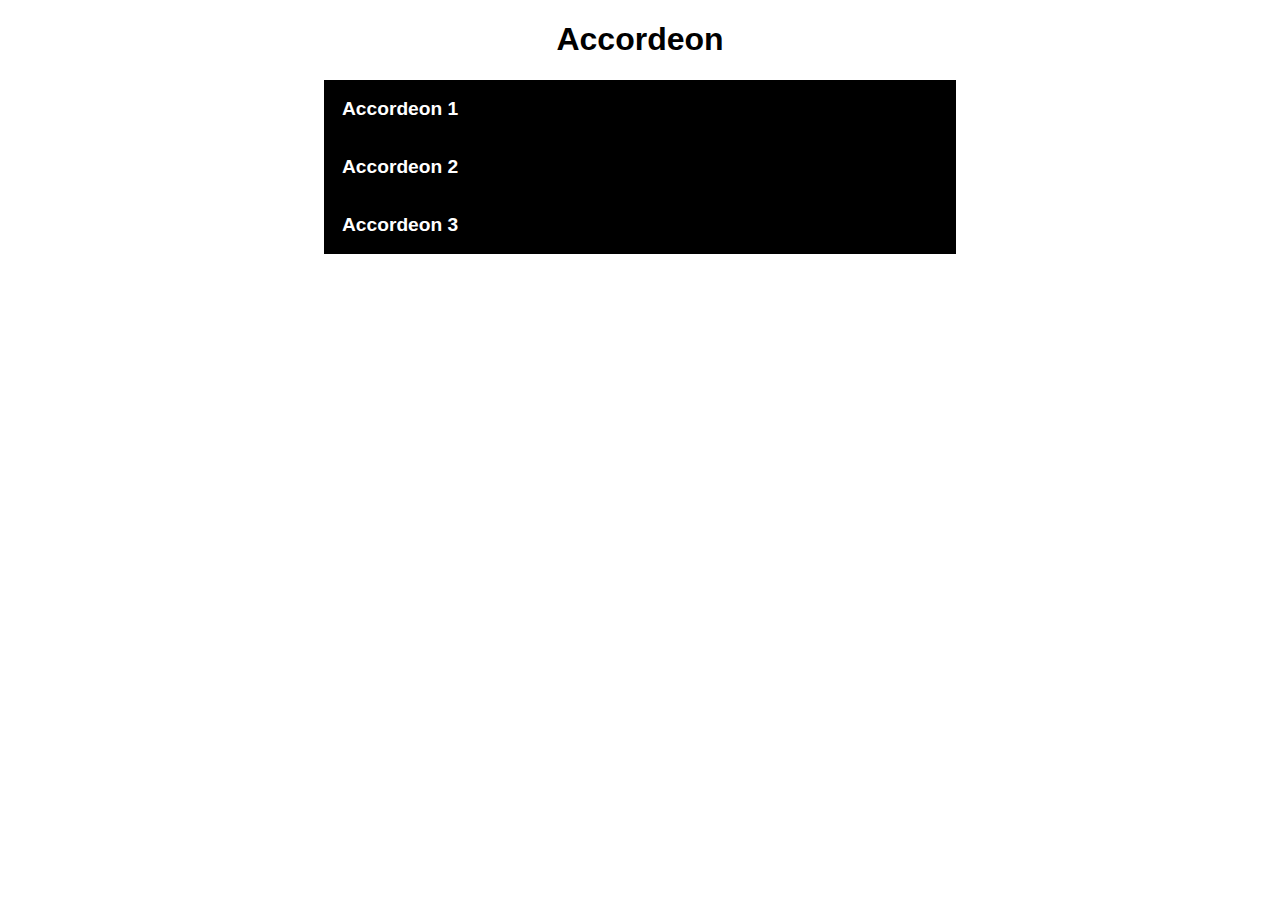
<file: Accordeon/index.html>
<!doctype html>

<html lang="fr">
<head>
  <meta charset="utf-8">
  <title>Formation Accessibilité Vestiaire Collective - Accordeon</title>
  <link rel="stylesheet" href="style.css">
</head>

<body>
    <header>
      <h1>Accordeon</h1>
    </header>
    <main>
      <div>
        <button class="accordion">Accordeon 1</button>
        <div class="panel">
            <h2>Accordeon 1</h2>
            <p>Lorem ipsum dolor sit amet, consectetur adipiscing elit. In in luctus enim. Phasellus ut facilisis arcu, vel rutrum tortor. Fusce id mollis dolor. Mauris sed vulputate felis. Praesent tristique, nulla vel aliquet condimentum, sapien elit pharetra orci, eu sollicitudin est purus non metus. Fusce sed lacus tristique, tincidunt lacus et, tincidunt ante. Donec pretium dapibus tincidunt. In in dui a lacus interdum posuere. Interdum et malesuada fames ac ante ipsum primis in faucibus. Donec ut odio a felis sodales pharetra sit amet non erat. Phasellus placerat orci id ex semper, id vestibulum ex congue. Ut rutrum ultricies ipsum nec commodo. Aliquam viverra ante sit amet purus auctor consectetur. Nulla auctor purus sit amet tortor pulvinar vulputate. Sed cursus, magna et pharetra vehicula, nulla neque lobortis nisi, a molestie purus diam at urna.</p>
        </div>
      </div>
      <div>
        <button class="accordion">Accordeon 2</button>
        <div class="panel">
            <h2>Accordeon 2</h2>
            <p>Maecenas vulputate velit et convallis iaculis. Aliquam ac urna massa. Aliquam felis magna, auctor et rhoncus id, commodo ut sapien. Quisque feugiat nulla ac finibus egestas. Fusce rutrum arcu eu tristique varius. Pellentesque consectetur congue orci, vel dictum erat pulvinar in. Suspendisse eget venenatis odio, sit amet viverra lorem. Mauris aliquet tristique egestas. Fusce blandit ligula quis nulla mollis rutrum. Donec scelerisque fermentum arcu non scelerisque. Nulla facilisi. Curabitur id nisl mollis nisi sodales facilisis ac vel ipsum. Maecenas sed dictum ante. Donec dictum a quam in efficitur. Interdum et malesuada fames ac ante ipsum primis in faucibus.</p>
        </div>
      </div>
      <div>
        <button class="accordion">Accordeon 3</button>
        <div class="panel">
            <h2>Accordeon 3</h2>
            <p>Phasellus faucibus felis est, sed sagittis ligula pretium et. Vestibulum feugiat elit ultricies rhoncus maximus. Phasellus sodales, massa eget vestibulum dapibus, diam orci feugiat ipsum, sit amet pharetra arcu purus in dolor. Mauris sed enim sapien. Maecenas hendrerit egestas ex, non sodales odio eleifend sit amet. Nulla quis nunc in nisl aliquet accumsan. Vivamus sed metus commodo, cursus ante quis, posuere enim. Sed purus metus, elementum vel suscipit quis, suscipit in tortor. Nullam nec dolor ac felis elementum sagittis. Aliquam venenatis porta dolor et consectetur. Pellentesque pulvinar bibendum neque eget vulputate. Etiam non varius enim. Vestibulum in diam ut velit accumsan gravida. Duis est arcu, aliquet sit amet semper sit amet, eleifend vel nisi. Vestibulum ante ipsum primis in faucibus orci luctus et ultrices posuere cubilia curae; Vestibulum odio odio, tempor vitae nulla quis, porta accumsan augue.</p>
        </div>
      </div>
    </main>
    
    <script src="script.js"></script>
</body>
</html>
</file>
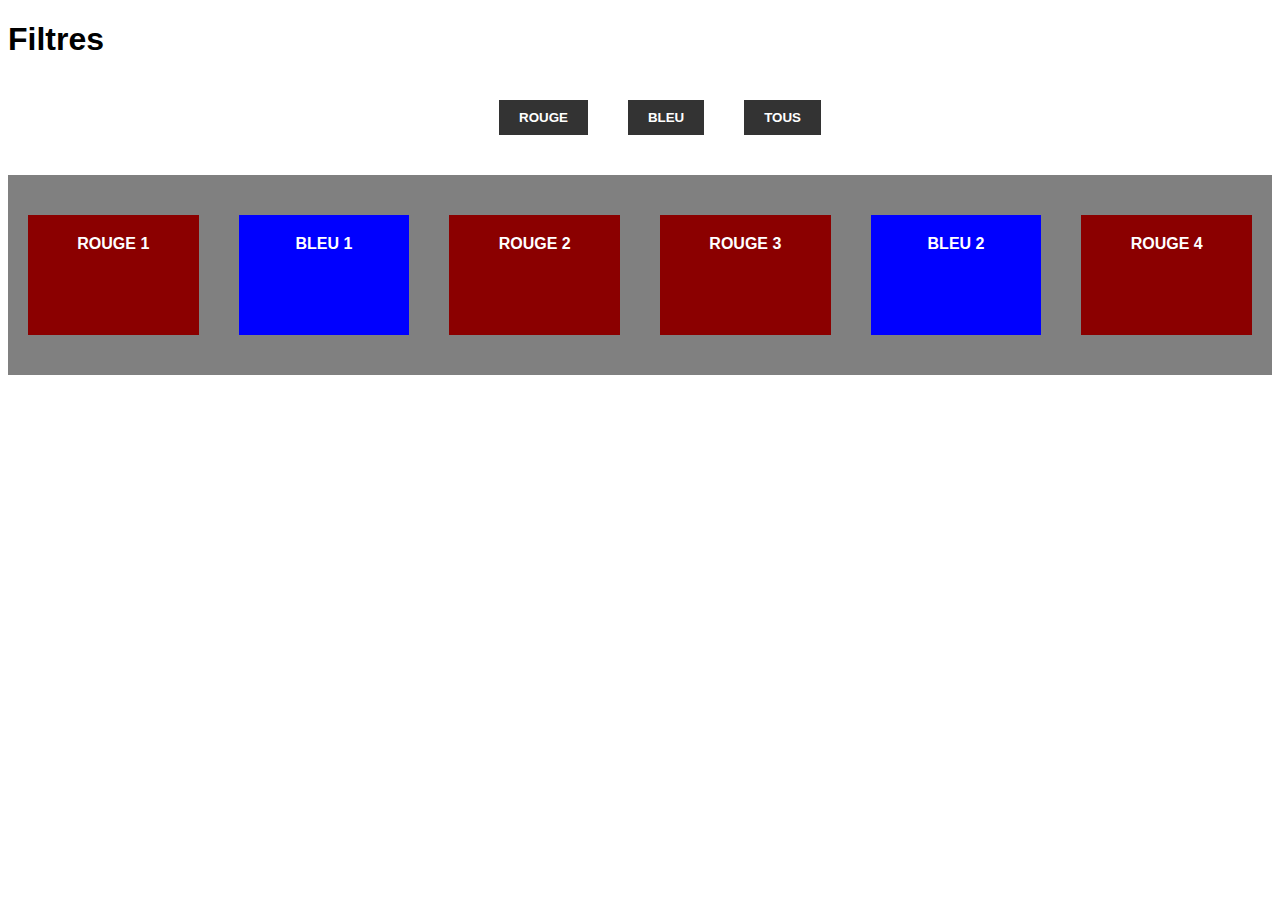
<file: Filtres/index.html>
<!DOCTYPE html>
<html lang="fr">
<head>
    <meta charset="UTF-8">
    <meta name="viewport" content="width=device-width, initial-scale=1.0">
    <link rel="stylesheet" href="styles.css">
    <title>Formation Accessibilité Vestiaire Collective - Filtres</title>
</head>
<body>
    <header>
        <h1>Filtres</h1>
    </header>
    <main>
        <ul class="filters">
            <li><button class="filter" data-filter="rouge">ROUGE</button></li>
            <li><button class="filter" data-filter="bleu">BLEU</button></li>
            <li><button class="filter" data-filter="all">TOUS</button></li>
        </ul>
        
        <div class="projects">
          <div class="project rouge" data-filter="rouge">ROUGE 1</div>
          <div class="project bleu" data-filter="bleu">BLEU 1</div>
          <div class="project rouge" data-filter="rouge">ROUGE 2</div>
          <div class="project hide rouge" data-filter="rouge">ROUGE 3</div>
          <div class="project bleu" data-filter="bleu">BLEU 2</div>
          <div class="project rouge" data-filter="rouge">ROUGE 4</div>
        </div>
    </main>
    <script src="scripts.js"></script>
</body>
</html>
</file>
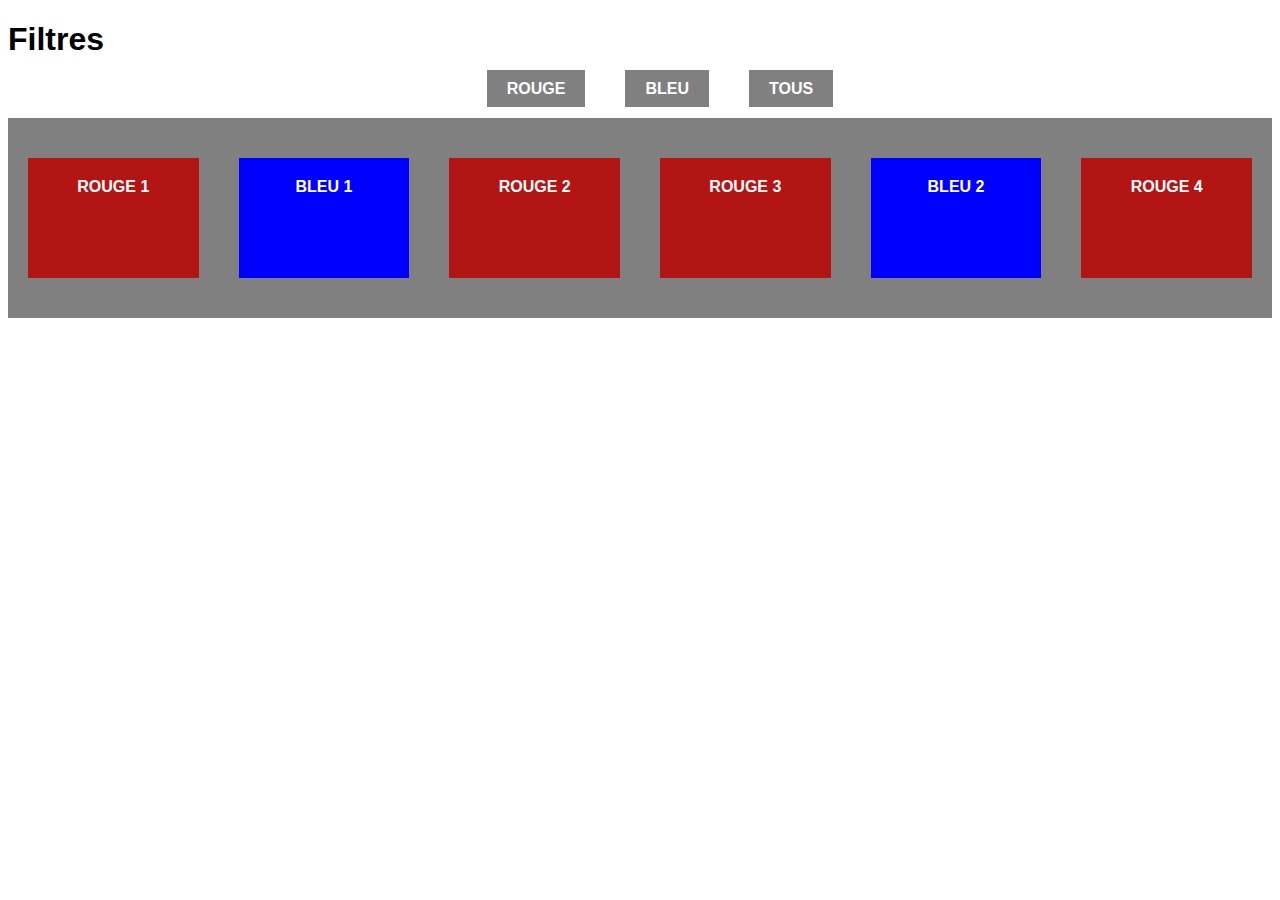
<file: Filtres/Source/index.html>
<!DOCTYPE html>
<html lang="fr">
<head>
    <meta charset="UTF-8">
    <meta name="viewport" content="width=device-width, initial-scale=1.0">
    <link rel="stylesheet" href="styles.css">
    <title>Formation Accessibilité Vestiaire Collective - Filtres</title>
</head>
<body>
    <header>
        <h1>Filtres</h1>
    </header>
    <main>
        <ul class="filters">
            <li><a href="javascript:void(0);" class="filter" data-filter="rouge">ROUGE</a></li>
            <li><a href="javascript:void(0);" class="filter" data-filter="bleu">BLEU</a></li>
            <li><a href="javascript:void(0);" class="filter" data-filter="all">TOUS</a></li>
        </ul>
        
        <div class="projects">
          <div class="project rouge" data-filter="rouge">ROUGE 1</div>
          <div class="project bleu" data-filter="bleu">BLEU 1</div>
          <div class="project rouge" data-filter="rouge">ROUGE 2</div>
          <div class="project hide rouge" data-filter="rouge">ROUGE 3</div>
          <div class="project bleu" data-filter="bleu">BLEU 2</div>
          <div class="project rouge" data-filter="rouge">ROUGE 4</div>
        </div>
    </main>
    <script src="scripts.js"></script>
</body>
</html>
</file>
<file: Accordeon/style.css>
* {
    font-family: Helvetica, Arial, Sans-Serif;
    color: black;
}

button.accordion {
    background-color: black;
    color: white;
    cursor: pointer;
    padding: 18px;
    width: 100%;
    text-align: left;
    border: none;
    outline: none;  
    transition: 0.4s;
    font-size: 1.2em;
    font-weight: bold;
}

button.accordion:focus, button.accordion:hover {
    -webkit-box-shadow:inset 0px 0px 0px 5px rgb(0, 129, 129);
    -moz-box-shadow:inset 0px 0px 0px 5px rgb(0, 129, 129);
    box-shadow:inset 0px 0px 0px 5px rgb(0, 129, 129);
} 
button.accordion.active {      
    background-color: teal; 
    border: 0;
}

div.panel {
    background-color: white;
    display: none;
}

div.panel.show {
    display: block;
}

button::-moz-focus-inner {
border: 0;
}

.panel p {
padding: 18px;
background: lightgray;
margin: 0;
text-align: centeleft;
}  

.panel h2{
    background-color: lightgrey;
    margin: 0;
    padding: 10px 20px;
}

h1{
    text-align: center;
}

main{
    width: 50%;
    margin: 0 auto;
}
</file>
<file: Filtres/styles.css>
.hide {
	animation: hide .5s ease 0s 1 normal forwards;
	transform-origin: center;
}
.show {
	animation: show .5s ease 0s 1 normal forwards;    
	transform-origin: center;
}

@keyframes hide {
	0%{
		transform: scale(1);        
	}
	100% {
		transform: scale(0);        
		width: 0;
		height: 0;
		margin: 0;
	}
}
@keyframes show {
	0%{
		transform: scale(0);     
		width: 0;
		height: 0;
		margin: 0;   
	}
	100% {
		transform: scale(1);    
	}
}

*:focus{
	outline:none;
}

body {
	font-family: sans-serif;
}

.results-text{
	margin: 20px 0;
}
.projects {
	display: flex;
	background: gray;
	justify-content: center;
	align-items: center;
	min-height: 200px;
}
.project {
	width: 230px;
	height: 100px;
	margin: 20px;
	padding-top: 20px;
	text-align: center;  
	color: #fff;
	font-weight: bold;
}
.rouge{
	background-color:#8B0000;
}
.bleu{
	background-color: blue;
}
.filters {
	margin: 20px;
	display: flex;
	justify-content: center;
}
.filters{
	text-decoration:none;
	color:white;
}
.filter {
	margin: 20px;
	font-weight: bold;
	background-color: #333333;
	padding: 10px 20px;
	border:none;
	color:white;
}
.filter:hover, .filter.active {
	cursor: pointer;
	background-color: lightcoral;
	color: #000;
}
ul li{
	list-style: none;
}
</file>
<file: Filtres/Source/styles.css>
.hide {
	animation: hide .5s ease 0s 1 normal forwards;
	transform-origin: center;
}

.show {
	animation: show .5s ease 0s 1 normal forwards;
	transform-origin: center;
}

@keyframes hide {
	0% {
		transform: scale(1);
	}
	100% {
		transform: scale(0);
		width: 0;
		height: 0;
		margin: 0;
	}
}

@keyframes show {
	0% {
		transform: scale(0);
		width: 0;
		height: 0;
		margin: 0;
	}
	100% {
		transform: scale(1);
	}
}

*:focus{
  outline: 0;
}

body {
	font-family: sans-serif;
  font-size: 1em;
  color: #000;
  background-color: #fff;
}

.results-text {
	margin: 20px 0;
}

.projects {
	display: flex;
	background: gray;
	justify-content: center;
	align-items: center;
	min-height: 200px;
}

.project {
	width: 230px;
	height: 100px;
	margin: 20px;
	padding-top: 20px;
	text-align: center;
	color: #fff;
	font-weight: bold;
}

.rouge {
	background-color: rgb(179, 20, 20);
}

.bleu {
	background-color: blue;
}

.filters {
	margin: 20px;
	display: flex;
	justify-content: center;
}

.filters a {
	text-decoration: none;
	color: white;
}

.filter {
	margin: 20px;
	font-weight: bold;
	background-color: grey;
	padding: 10px 20px;
}

.filter:hover {
	cursor: pointer;
	background-color: lightcoral;
}

ul li {
	list-style: none;
}
</file>
